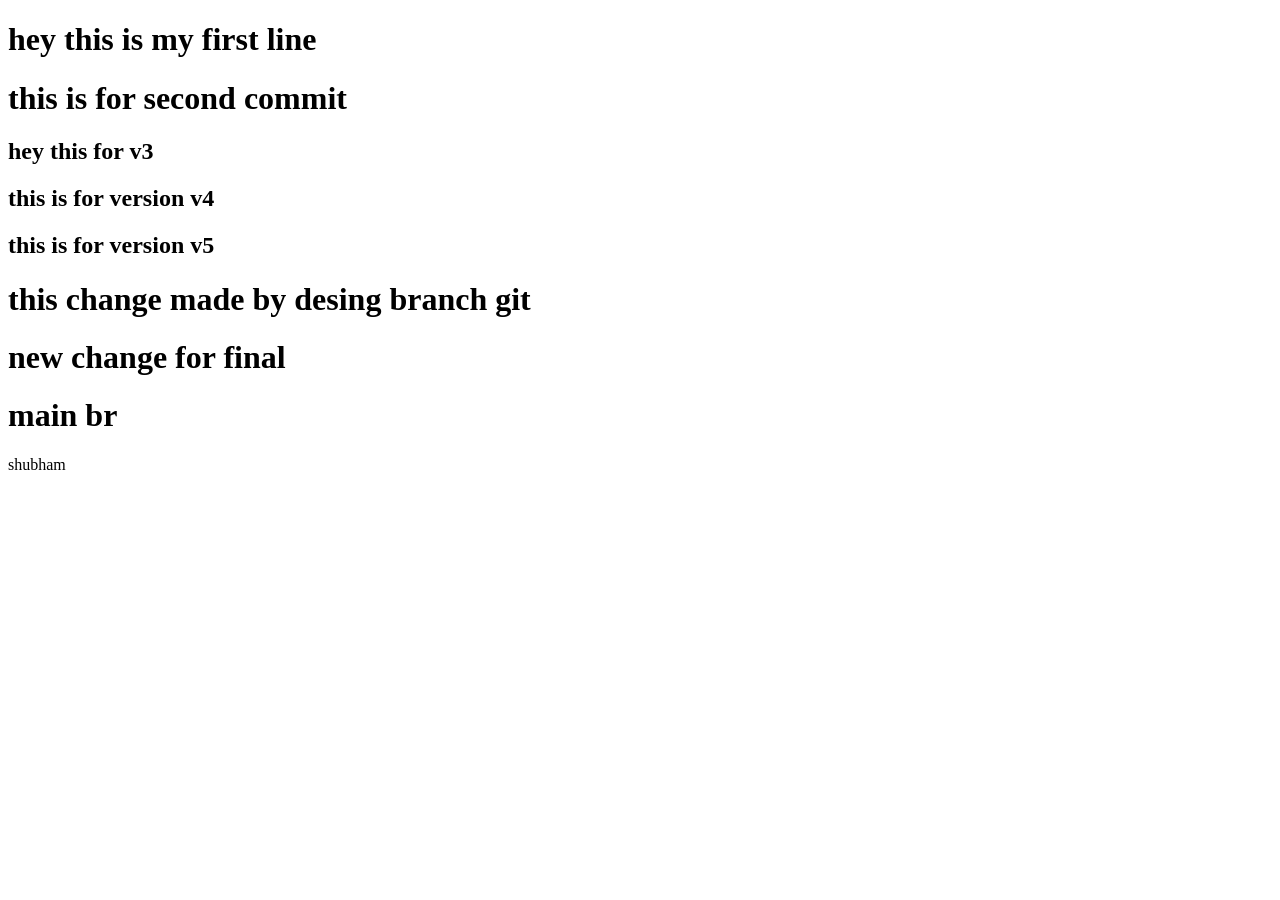
<file: index.html>
<!DOCTYPE html>
<html lang="en">
<head>
    <meta charset="UTF-8">
    <meta name="viewport" content="width=device-width, initial-scale=1.0">
    <title>Document</title>
</head>
<body>
     <h1>hey this is my first  line</h1>
     <h1>this is for second  commit</h1> 
     <h2>hey this for v3</h2>
     <h2>this is for version v4</h2>
      <h2>this is for version v5</h2> 
      <h1>this change made by desing branch git</h1> 
      <h1> new change for final </h1>
      <h1> main br </h1>
       shubham 
</body>
</html>
</file>
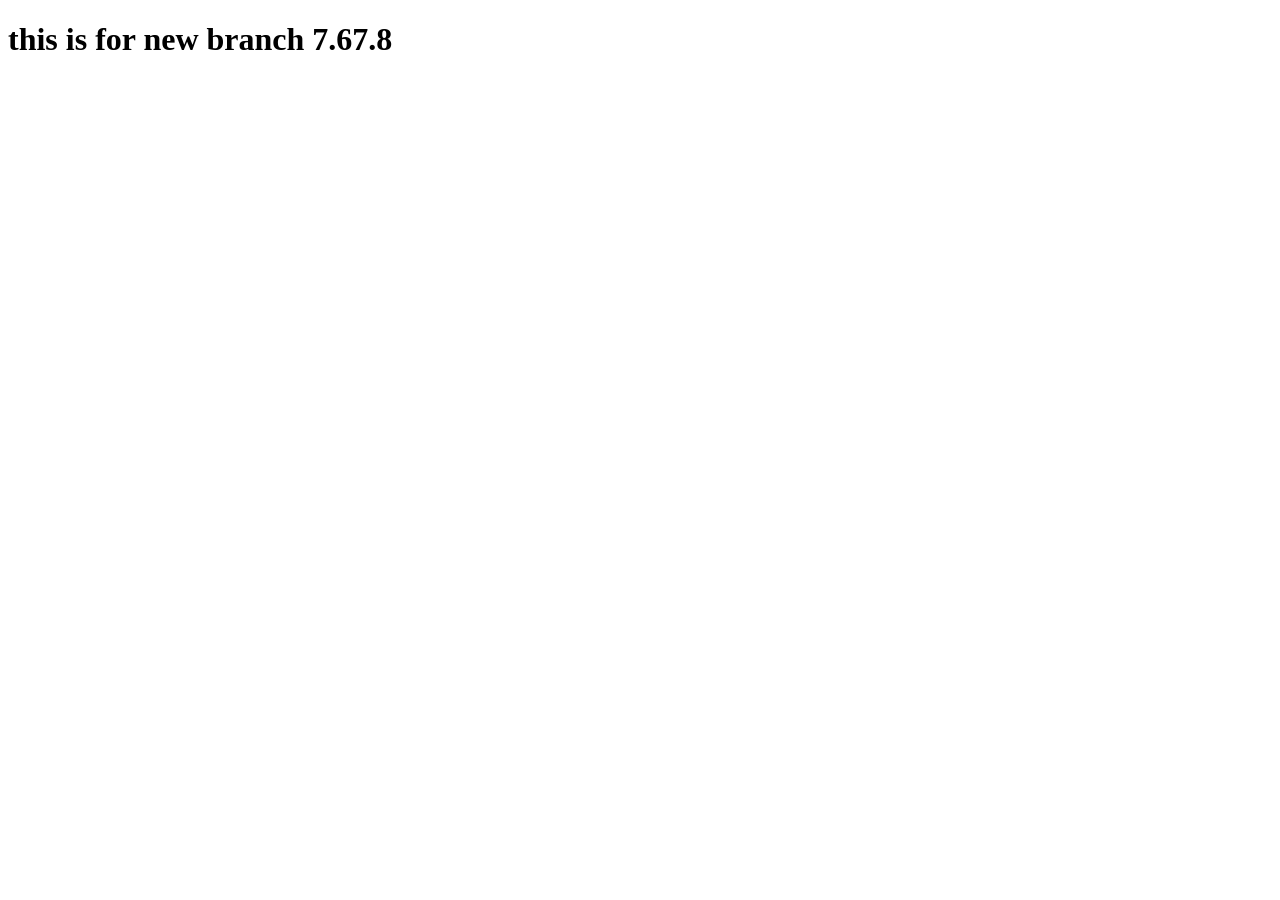
<file: 1index.html>
<!DOCTYPE html>
<html lang="en">
<head>
    <meta charset="UTF-8">
    <meta name="viewport" content="width=device-width, initial-scale=1.0">
    <title>Document</title>
</head>
<body>
     <h1> this is for new branch 7.67.8 </h1>
</body>
</html>
</file>
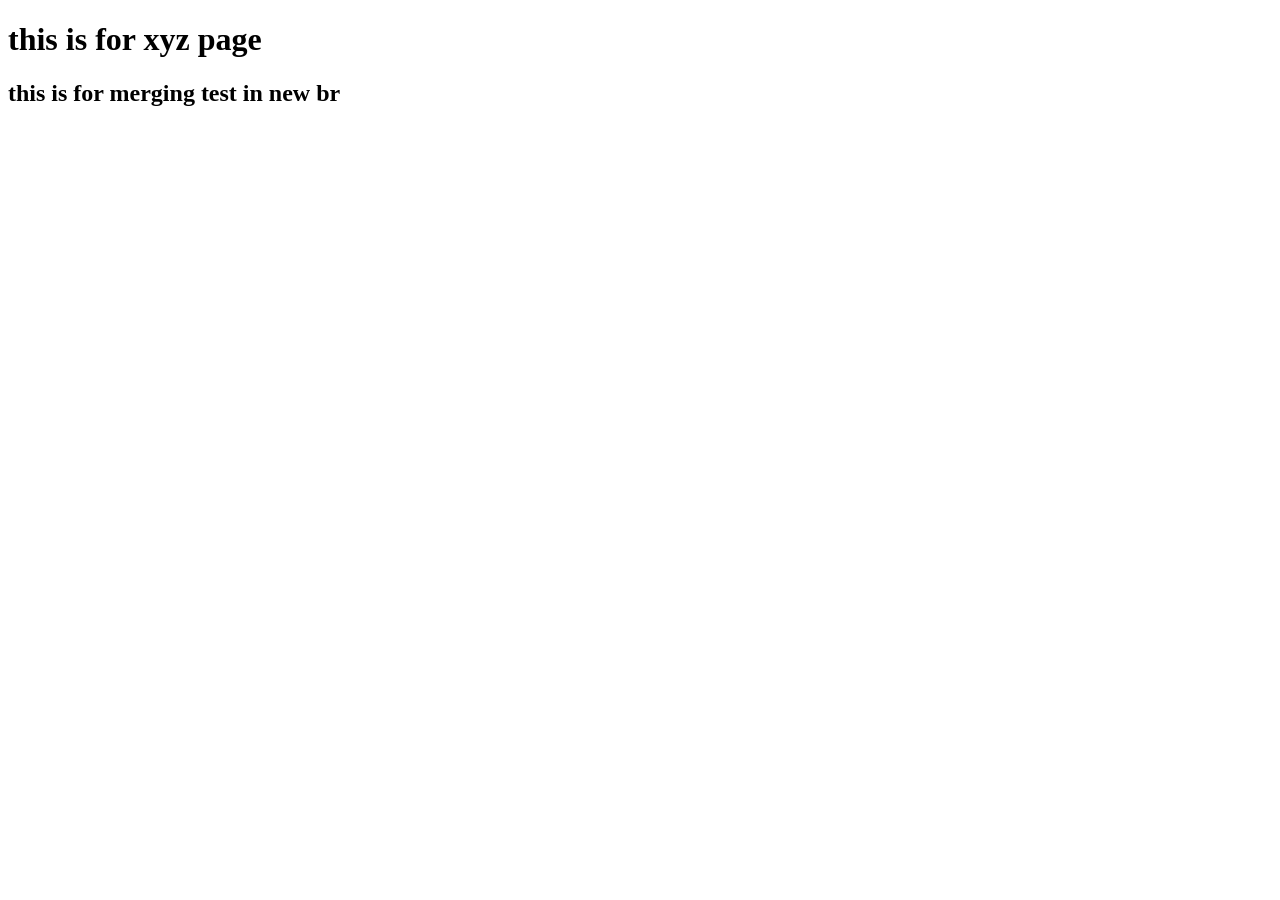
<file: xyz.html>
<!DOCTYPE html>
<html lang="en">
<head>
    <meta charset="UTF-8">
    <meta name="viewport" content="width=device-width, initial-scale=1.0">
    <title>Document</title>
</head>
<body>
     <h1> this is for xyz page</h1>
     <h2> this is for merging test in new br </h2>
</body>
</html>
</file>
